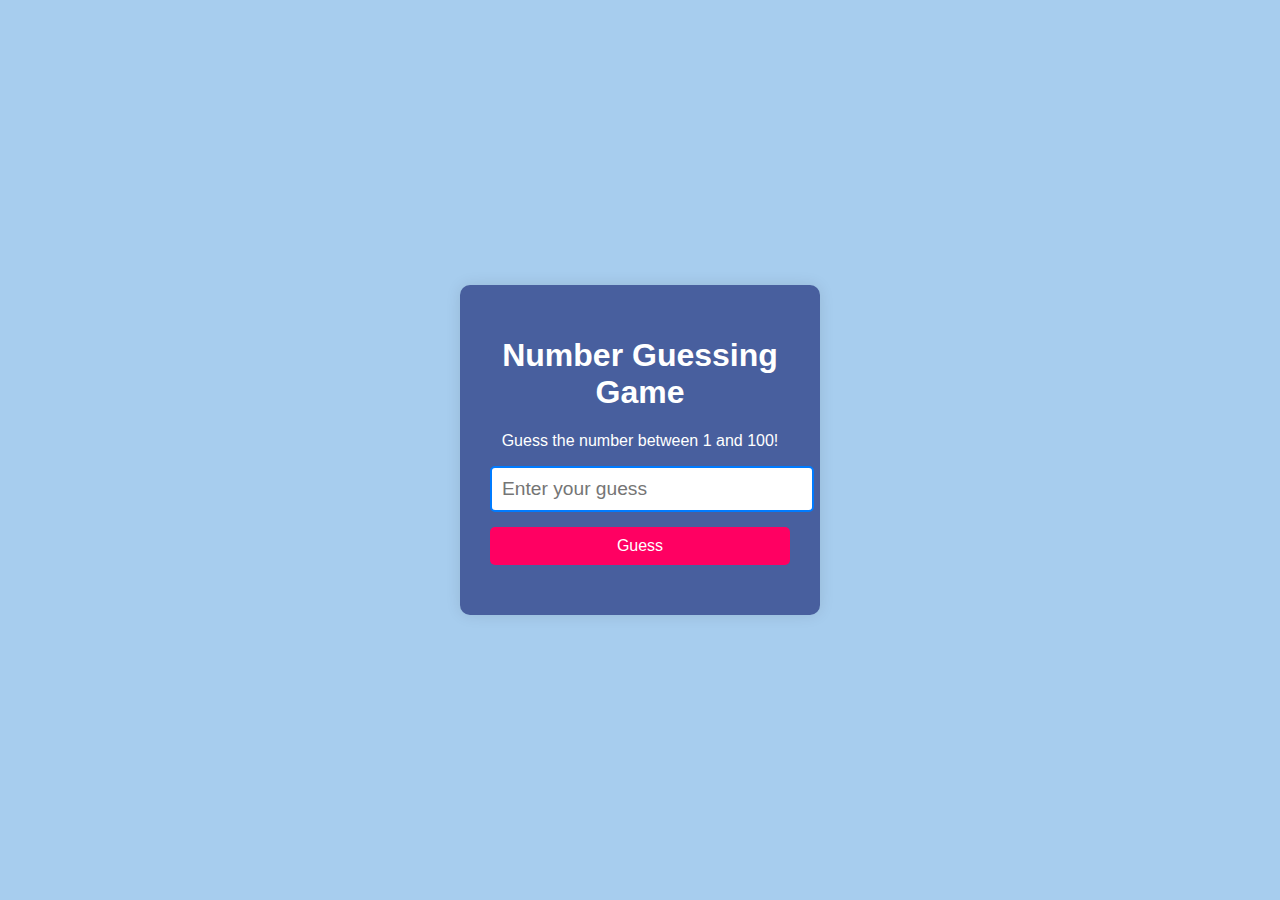
<file: AIgame.html>
<!DOCTYPE html>
<html lang="en">
  <head>
    <meta charset="UTF-8" />
    <meta name="viewport" content="width=device-width, initial-scale=1.0" />
    <meta name="description" content="Number Guessing Game" />
    <title>Number Guessing Game</title>
    <style>
      body {
        font-family: Arial, sans-serif;
        background-color: #a7cdee;
        margin: 0;
        padding: 0;
        display: flex;
        justify-content: center;
        align-items: center;
        height: 100vh;
        color: #ffffff;
      }
      .game-container {
        background-color: #485f9e;
        padding: 30px;
        border-radius: 10px;
        box-shadow: 0px 0px 15px rgba(0, 0, 0, 0.1);
        text-align: center;
        width: 300px;
      }
      h1 {
        font-size: 2rem;
        color: #ffffff;
      }
      input[type="number"] {
        padding: 10px;
        font-size: 1.2rem;
        border: 2px solid #007bff;
        border-radius: 5px;
        width: 100%;
        margin-bottom: 15px;
      }
      button {
        padding: 10px 20px;
        background-color: #ff0062;
        color: white;
        border: none;
        border-radius: 5px;
        font-size: 1rem;
        cursor: pointer;
        width: 100%;
      }
      button:hover {
        background-color: #dc4ab7;
      }
      .message {
        margin-top: 15px;
        font-size: 1.2rem;
        color: #fbfbfb;
      }
      .success {
        color: #28a745;
      }
      .restart {
        background-color: #ffc107;
      }
      .restart:hover {
        background-color: #e0a800;
      }
    </style>
  </head>
  <body>
    <div class="game-container">
      <h1>Number Guessing Game</h1>
      <p>Guess the number between 1 and 100!</p>
      <input
        type="number"
        id="userGuess"
        min="1"
        max="100"
        placeholder="Enter your guess"
      />
      <button id="guessButton">Guess</button>
      <p class="message" id="message"></p>
      <button id="restartButton" class="restart" style="display: none">
        Restart Game
      </button>
    </div>

    <script>
      let randomNumber = Math.floor(Math.random() * 100) + 1;
      let attempts = 0;

      const guessButton = document.getElementById("guessButton");
      const userGuessInput = document.getElementById("userGuess");
      const message = document.getElementById("message");
      const restartButton = document.getElementById("restartButton");

      // Function to check the guess
      function checkGuess() {
        const userGuess = parseInt(userGuessInput.value);

        if (isNaN(userGuess)) {
          message.textContent = "Please enter a valid number!";
          message.classList.remove("success");
          return;
        }

        attempts++;
        if (userGuess < randomNumber) {
          message.textContent = "Too low! Try again.";
          message.classList.remove("success");
        } else if (userGuess > randomNumber) {
          message.textContent = "Too high! Try again.";
          message.classList.remove("success");
        } else {
          message.textContent = `Correct! You guessed the number in ${attempts} attempts.`;
          message.classList.add("success");
          guessButton.disabled = true;
          restartButton.style.display = "block";
        }
      }

      // Add event listener to the Guess button
      guessButton.addEventListener("click", checkGuess);

      // Restart the game when clicking the Restart button
      restartButton.addEventListener("click", function () {
        randomNumber = Math.floor(Math.random() * 100) + 1;
        attempts = 0;
        userGuessInput.value = "";
        message.textContent = "";
        guessButton.disabled = false;
        restartButton.style.display = "none";
      });
    </script>
  </body>
</html>
</file>
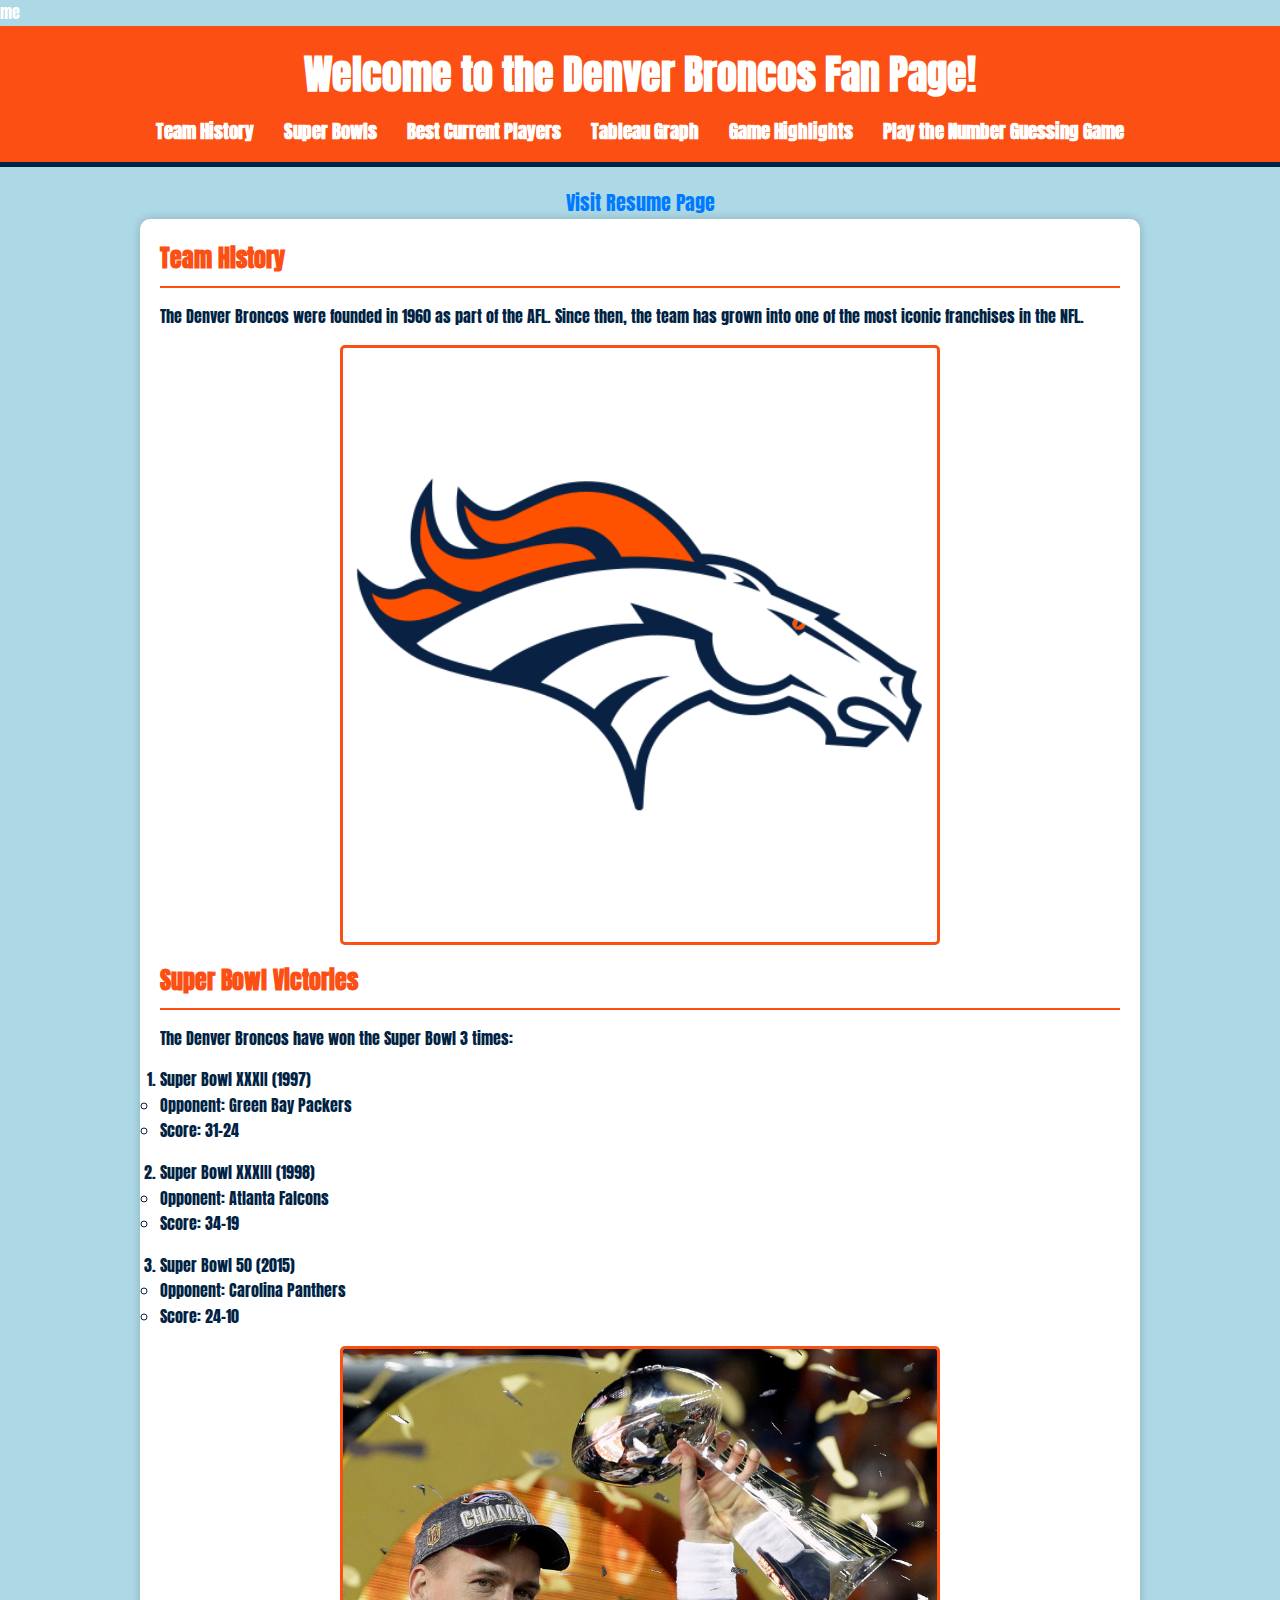
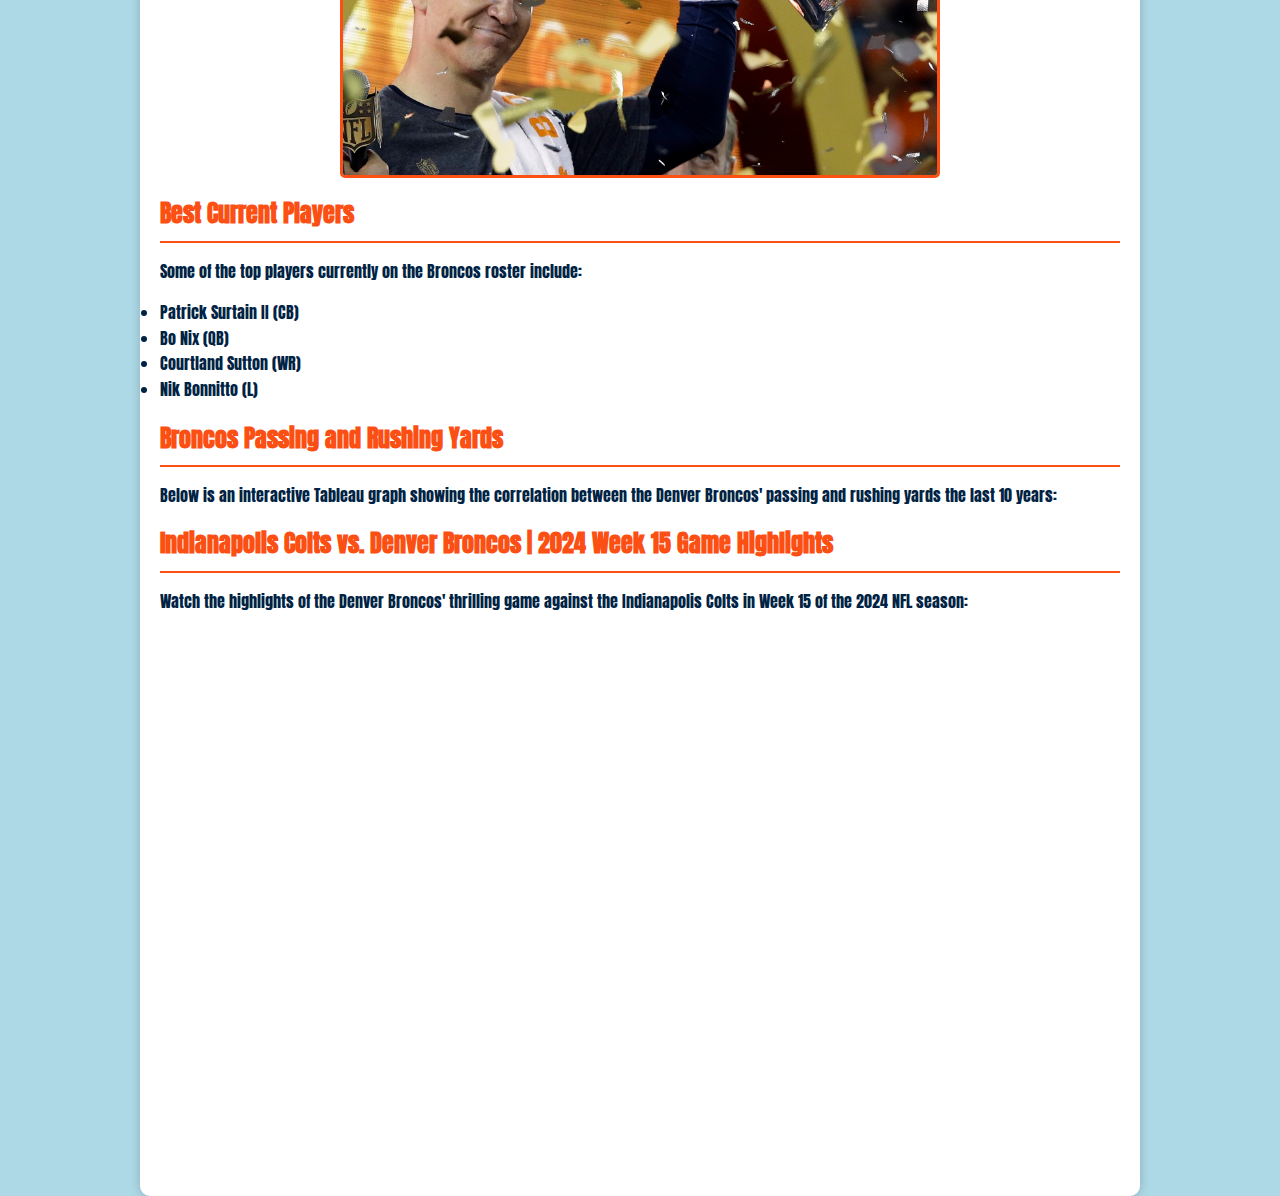
<file: scratchpage.sports.html>
me<!DOCTYPE html>
<html lang="en">
<head>
    <meta charset="UTF-8">
    <meta name="viewport" content="width=device-width, initial-scale=1.0">
    <title>Denver Broncos Fan Page</title>
    <link href="sports.style.css">
    <link rel="stylesheet" href="sports.style.css">
    <link href="https://fonts.googleapis.com/css2?family=Anton&display=swap" rel="stylesheet">
</head>
<body style="background-color: #ADD8E6;">

    <!-- Title Section -->
    <header>
        <h1>Welcome to the Denver Broncos Fan Page!</h1>
        <nav>
            <ul>
                <li><a href="#team-history">Team History</a></li>
                <li><a href="#super-bowls">Super Bowls</a></li>
                <li><a href="#best-players">Best Current Players</a></li>
                <li><a href="#tableau-graph">Tableau Graph</a></li>
                <li><a href="#game-highlights-video">Game Highlights</a></li>
                <li><a href="AIgame.html">Play the Number Guessing Game</a></li> <!-- Link to the guessing game -->
            </ul>
        </nav>
    </header>
    <div style="text-align: center; margin-top: 20px;">
    <a href="https://katedavis21.github.io/mywebsite/" style="text-decoration: none; font-size: 20px; color: #007bff;">Visit Resume Page</a>    </div>

    <!-- Main Content Section -->
    <main>
        <!-- Team History Section -->
        <section id="team-history">
            <h2>Team History</h2>
            <p>The Denver Broncos were founded in 1960 as part of the AFL. Since then, the team has grown into one of the most iconic franchises in the NFL.</p>
            <!-- Image 1 -->
            <img src="Broncoslogo.png" alt="Team History Image">
        </section>

        <!-- Super Bowls Section -->
        <section id="super-bowls">
            <h2>Super Bowl Victories</h2>
            <p>The Denver Broncos have won the Super Bowl 3 times:</p>
            <!-- Ordered list with an embedded unordered list -->
            <ol>
                <li>Super Bowl XXXII (1997)
                    <ul>
                        <li>Opponent: Green Bay Packers</li>
                        <li>Score: 31-24</li>
                    </ul>
                </li>
                <li>Super Bowl XXXIII (1998)
                    <ul>
                        <li>Opponent: Atlanta Falcons</li>
                        <li>Score: 34-19</li>
                    </ul>
                </li>
                <li>Super Bowl 50 (2015)
                    <ul>
                        <li>Opponent: Carolina Panthers</li>
                        <li>Score: 24-10</li>
                    </ul>
                </li>
            </ol>
            <!-- Image 2 -->
            <img src="superbowltrophy.jpg" alt="Super Bowl Trophy">
        </section>

        <!-- Best Players Section -->
        <section id="best-players">
            <h2>Best Current Players</h2>
            <p>Some of the top players currently on the Broncos roster include:</p>
            <ul>
                <li>Patrick Surtain II (CB)</li>
                <li>Bo Nix (QB)</li>
                <li>Courtland Sutton (WR)</li>
                <li>Nik Bonnitto (L)</li>
            </ul>
        </section>

        <!-- Embed Tableau Graph Section (log in to Tableau to see graph)-->
        <section id="tableau-graph">
            <h2>Broncos Passing and Rushing Yards</h2>
            <p>Below is an interactive Tableau graph showing the correlation between the Denver Broncos' passing and rushing yards the last 10 years:</p>
            <!-- Tableau Embed Code -->
            <script type='module' src='https://10ay.online.tableau.com/javascripts/api/tableau.embedding.3.latest.min.js'></script>
            <tableau-viz id='tableau-viz' src='https://10ay.online.tableau.com/t/kdhoops05-07fb57750a/views/hi/Sheet1' width='1468' height='722' hide-tabs toolbar='bottom'></tableau-viz>
        </section>

        <!-- New Game Highlights Video Section: I cant get the video to load unless you go onto Youtube... looked at W3 schools and did what they said to do -->
        <section id="game-highlights-video">
            <h2>Indianapolis Colts vs. Denver Broncos | 2024 Week 15 Game Highlights</h2>
            <p>Watch the highlights of the Denver Broncos' thrilling game against the Indianapolis Colts in Week 15 of the 2024 NFL season:</p>
            <!-- New YouTube Embed Code -->
            <iframe width="971" height="546" src="https://www.youtube.com/embed/m00_tLPg0oI" title="Denver Broncos Highlights vs. Indianapolis Colts | 2024 Regular Season Week 15" frameborder="0" allow="accelerometer; autoplay; clipboard-write; encrypted-media; gyroscope; picture-in-picture; web-share" referrerpolicy="strict-origin-when-cross-origin" allowfullscreen></iframe>
</file>
<file: sports.style.css>
/* General Reset */
* {
    margin: 0;
    padding: 0;
    box-sizing: border-box;
}

/* Body Styling */
body {
    font-family: 'Anton', sans-serif;
    line-height: 1.6;
    background-color: #002244; /* Broncos Navy Blue */
    color: #ffffff; /* White Text */
}

/* Header Styling */
header {
    background-color: #FB4F14; /* Broncos Orange */
    text-align: center;
    padding: 1rem 0;
    border-bottom: 5px solid #002244;
}

header h1 {
    font-size: 2.5rem;
}

/* Navigation Bar Styling */
nav ul {
    list-style: none;
    display: flex;
    justify-content: center;
    margin-top: 10px;
}

nav ul li {
    margin: 0 15px;
}

nav ul li a {
    text-decoration: none;
    color: #FFFFFF;
    font-size: 1.2rem;
    font-weight: bold;
    transition: color 0.3s ease;
}

nav ul li a:hover {
    color: #002244; /* Navy Blue on Hover */
}

/* Main Content Styling */
main {
    padding: 2rem;
    max-width: 1000px;
    margin: 0 auto;
    background-color: #FFFFFF; /* White Background for Content */
    color: #002244; /* Navy Text */
    border-radius: 10px;
    box-shadow: 0 0 10px rgba(0, 0, 0, 0.2);
}

main h2 {
    color: #FB4F14; /* Orange Headings */
    margin-bottom: 1rem;
    border-bottom: 2px solid #FB4F14;
    padding-bottom: 0.5rem;
}

main p, main ul {
    margin-bottom: 1rem;
}

main img {
    display: block;
    width: 100%;
    max-width: 600px;
    margin: 1rem auto;
    border: 3px solid #FB4F14;
    border-radius: 5px;
}

/* Footer Styling */
footer {
    text-align: center;
    padding: 1rem 0;
    background-color: #002244;
    color: #FFFFFF;
    margin-top: 1rem;
    font-size: 0.9rem;
    border-top: 5px solid #FB4F14;
}

body {
    background-color: #ADD8E6; /* Light blue color */
    font-family: 'Anton', sans-serif; /* Ensure the font is applied */
}

/* Set background color for the entire page */
html {
    height: 100%; /* Ensure the html element covers the full viewport */
    background-color: #ADD8E6; /* Light blue for the outermost background */
}

/* Apply navy background color to the body content */
body {
    background-color: #000080; /* Navy blue */
    font-family: 'Anton', sans-serif; /* Set the font to Anton for the page */
    color: #fff; /* White text color for contrast */
    margin: 0; /* Remove default margin */
    padding: 0; /* Remove default padding */
}

/* Additional styles for header, sections, etc. */
header {
    text-align: center;
    margin-bottom: 20px;
}

header h1 {
    color: #fff; /* White title text */
}

nav ul {
    list-style-type: none;
    padding: 0;
}

nav ul li {
    display: inline;
    margin-right: 15px;
}

nav ul li a {
    color: #fff; /* White text for links */
    text-decoration: none;
}

main {
    padding: 20px;
}

footer {
    text-align: center;
    margin-top: 20px;
    color: #fff; /* White footer text */
}
</file>
